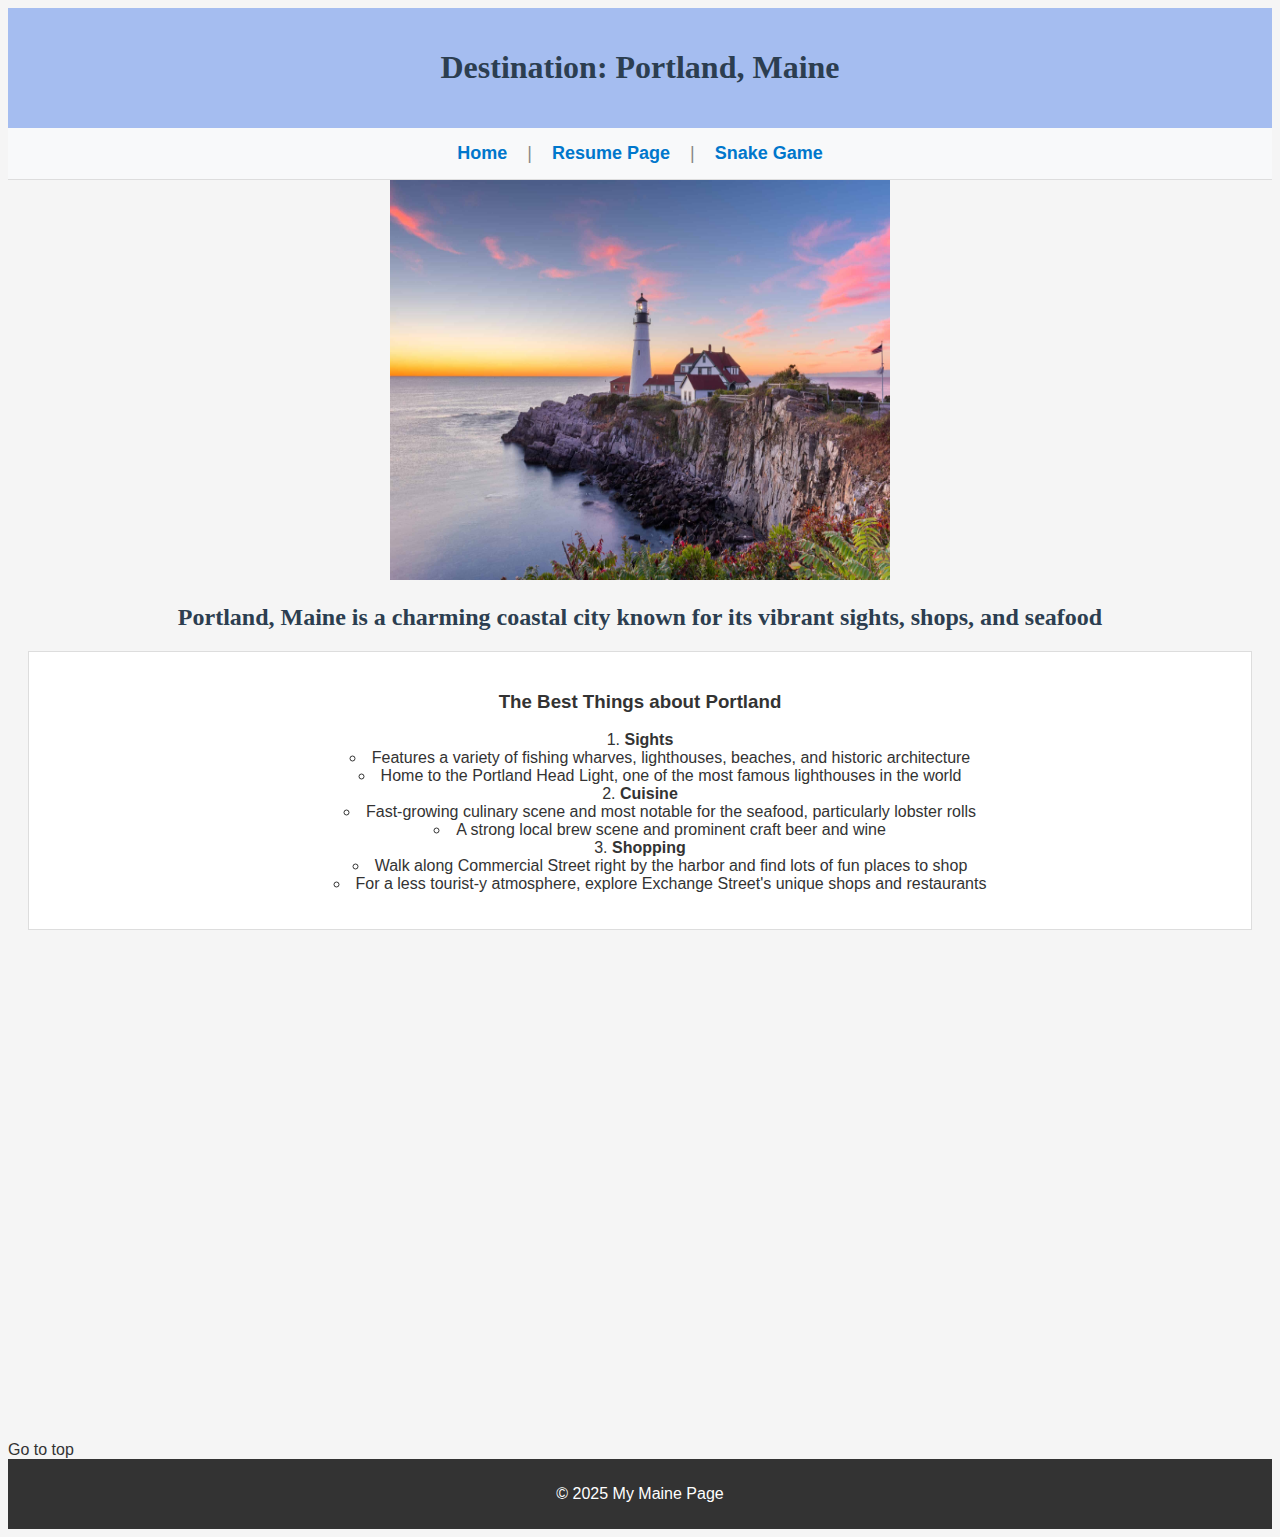
<file: scratch.html>
<!DOCTYPE html>
<html lang="en">
<head>
    <meta charset="UTF-8">
    <meta name="viewport" content="width=device-width, initial-scale=1.0">
    <title>Scratch Page</title>
    <link rel="stylesheet" href="css/scratch.css">
</head>
<body>
    <div id="header"><h1 id="top">Destination: Portland, Maine</h1></div>
    <!--these are my nav links. I'll want to reposition them later-->
    <nav class="navbar">
        <a href="scratch.html">Home</a>
        <span>|</span>
        <a href="index.html">Resume Page</a>
        <span>|</span>
        <a href="webapp.html">Snake Game</a>
      </nav>
    <div style="text-align: center;"><img src="assets/img/Portland-Maine-Lighthouse-1-scaled.jpg" alt="Portland Head Light" width="500px" height="400px"></div>
    <div id="header2"><h2>Portland, Maine is a charming coastal city known for its vibrant sights, shops, and seafood</h2></div>
    <div id="content"><h3>The Best Things about Portland</h3>
        <ol class="centered-list">
            <li><strong>Sights</strong>
              <ul>
                <li>Features a variety of fishing wharves, lighthouses, beaches, and historic architecture</li>
                <li>Home to the Portland Head Light, one of the most famous lighthouses in the world</li>
              </ul>
            </li>
          
            <li><strong>Cuisine</strong>
              <ul>
                <li>Fast-growing culinary scene and most notable for the seafood, particularly lobster rolls</li>
                <li>A strong local brew scene and prominent craft beer and wine</li>
              </ul>
            </li>
          
            <li><strong>Shopping</strong>
              <ul>
                <li>Walk along Commercial Street right by the harbor and find lots of fun places to shop</li>
                <li>For a less tourist-y atmosphere, explore Exchange Street's unique shops and restaurants</li>
              </ul>
            </li>
          </ol>
          </div>
    <div class="tableau-wrapper">
        <div class='tableauPlaceholder' id='viz1745038419366' style='position: relative'>
          <noscript>
            <a href='#'>
              <img alt='Dashboard 1 ' src='https://public.tableau.com/static/images/Po/PortlandMaine/Dashboard1/1_rss.png' style='border: none' />
            </a>
          </noscript>
          <object class='tableauViz' style='display:none;'>
            <param name='host_url' value='https%3A%2F%2Fpublic.tableau.com%2F' />
            <param name='embed_code_version' value='3' />
            <param name='site_root' value='' />
            <param name='name' value='PortlandMaine/Dashboard1' />
            <param name='tabs' value='no' />
            <param name='toolbar' value='yes' />
            <param name='static_image' value='https://public.tableau.com/static/images/Po/PortlandMaine/Dashboard1/1.png' />
            <param name='animate_transition' value='yes' />
            <param name='display_static_image' value='yes' />
            <param name='display_spinner' value='yes' />
            <param name='display_overlay' value='yes' />
            <param name='display_count' value='yes' />
            <param name='language' value='en-US' />
          </object>
        </div>
      </div>
      
      <script type='text/javascript'>
        var divElement = document.getElementById('viz1745038419366');
        var vizElement = divElement.getElementsByTagName('object')[0];
        vizElement.style.width = '1250px';
        vizElement.style.height = '1577px';
        var scriptElement = document.createElement('script');
        scriptElement.src = 'https://public.tableau.com/javascripts/api/viz_v1.js';
        vizElement.parentNode.insertBefore(scriptElement, vizElement);
      </script>      
    <br>
    <div class="video-wrapper"><iframe width="560" height="315" src="https://www.youtube.com/embed/uPA0WWPTQrs?si=FmVlRhhB8FFv6Ir9" title="YouTube video player" frameborder="0" allow="accelerometer; autoplay; clipboard-write; encrypted-media; gyroscope; picture-in-picture; web-share" referrerpolicy="strict-origin-when-cross-origin" allowfullscreen></iframe></div>
    <br>
    <div><a href="#top">Go to top</a></div>
    <div id="footer">
        <p>&copy; 2025 My Maine Page</p>
    </div>
</body>
</html>
</file>
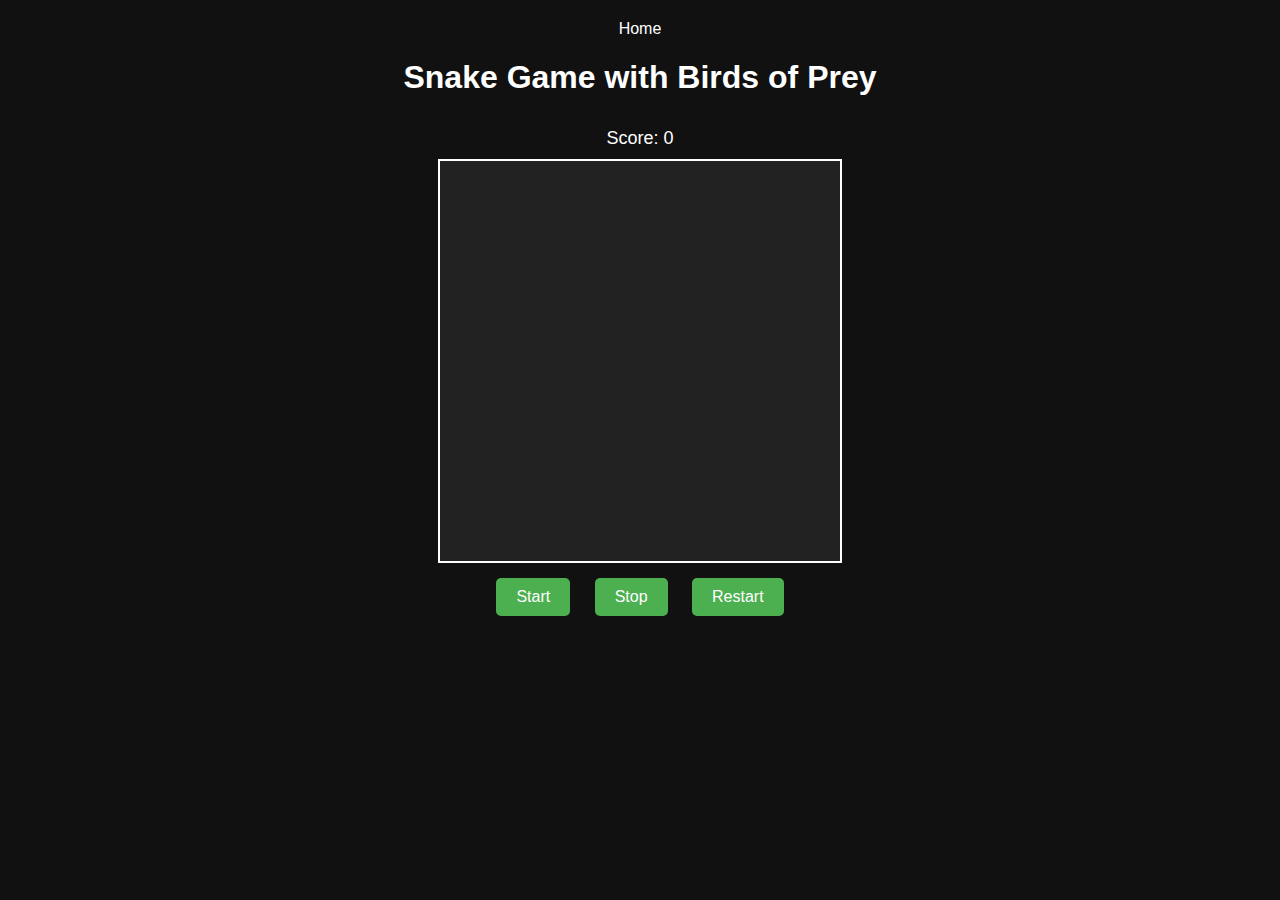
<file: webapp.html>
<!DOCTYPE html>
<html lang="en">
<head>
  <a href="scratch.html">Home</a>
  <meta charset="UTF-8">
  <title>Snake Game with Random Birds</title>
  <style>
    body {
      display: flex;
      flex-direction: column;
      align-items: center;
      font-family: sans-serif;
      background: #111;
      color: #fff;
      margin: 0;
      padding: 20px;
    }

    a{
    color: white;
    text-decoration: none;
    } 

    a:hover{
    text-decoration: underline;
    }
    
    canvas {
      background: #222;
      border: 2px solid #fff;
      margin-top: 10px;
    }

    .controls {
      margin-top: 15px;
    }

    button {
      padding: 10px 20px;
      font-size: 16px;
      margin: 0 10px;
      border: none;
      border-radius: 5px;
      background: #4caf50;
      color: white;
      cursor: pointer;
    }

    button:hover {
      background: #45a049;
    }

    #scoreDisplay {
      font-size: 18px;
      margin-top: 10px;
    }
  </style>
</head>
<body>

<h1>Snake Game with Birds of Prey</h1>
<div id="scoreDisplay">Score: 0</div>
<canvas id="gameCanvas" width="400" height="400"></canvas>

<div class="controls">
  <button onclick="startGame()">Start</button>
  <button onclick="stopGame()">Stop</button>
  <button onclick="restartGame()">Restart</button>
</div>

<!-- Sound Effects -->
<audio id="eatSound" src="https://freesound.org/data/previews/571/571697_1648170-lq.mp3"></audio>
<audio id="dieSound" src="https://freesound.org/data/previews/341/341695_3248244-lq.mp3"></audio>

<script>
  const canvas = document.getElementById("gameCanvas");
  const ctx = canvas.getContext("2d");
  const scoreDisplay = document.getElementById("scoreDisplay");
  const eatSound = document.getElementById("eatSound");
  const dieSound = document.getElementById("dieSound");

  const gridSize = 20;
  const tileCount = canvas.width / gridSize;

  let snake = [];
  let direction = { x: 0, y: 0 };
  let fruit = {};
  let birds = [];
  let gameInterval;
  let birdInterval;
  let score = 0;

  function resetGame() {
    snake = [{ x: 10, y: 10 }];
    direction = { x: 0, y: 0 };
    score = 0;
    birds = [];
    placeFruit();
    updateScore();
  }

  function startGame() {
    if (!gameInterval) gameInterval = setInterval(update, 100);
    if (!birdInterval) birdInterval = setInterval(spawnBird, 3000);
  }

  function stopGame() {
    clearInterval(gameInterval);
    clearInterval(birdInterval);
    gameInterval = null;
    birdInterval = null;
  }

  function restartGame() {
    stopGame();
    resetGame();
    draw();
  }

  function updateScore() {
    scoreDisplay.textContent = "Score: " + score;
  }

  function placeFruit() {
    fruit = {
      x: Math.floor(Math.random() * tileCount),
      y: Math.floor(Math.random() * tileCount)
    };
  }

  function spawnBird() {
    const vertical = Math.random() < 0.5;
    let bird;

    if (vertical) {
      // Vertical bird
      const x = Math.floor(Math.random() * tileCount);
      const topToBottom = Math.random() < 0.5;
      bird = {
        x: x,
        y: topToBottom ? 0 : tileCount - 1,
        dx: 0,
        dy: topToBottom ? 1 : -1
      };
    } else {
      // Horizontal bird
      const y = Math.floor(Math.random() * tileCount);
      const leftToRight = Math.random() < 0.5;
      bird = {
        x: leftToRight ? 0 : tileCount - 1,
        y: y,
        dx: leftToRight ? 1 : -1,
        dy: 0
      };
    }

    birds.push(bird);
  }

  function update() {
    const head = { ...snake[0] };
    head.x += direction.x;
    head.y += direction.y;

    if (
      head.x < 0 || head.x >= tileCount ||
      head.y < 0 || head.y >= tileCount ||
      snake.slice(1).some(segment => segment.x === head.x && segment.y === head.y)
    ) {
      endGame("Game Over! You crashed.");
      return;
    }

    // Check bird HEAD collision only
    for (let bird of birds) {
      if (head.x === bird.x && head.y === bird.y) {
        endGame("Game Over! A bird got your head!");
        return;
      }
    }

    snake.unshift(head);

    if (head.x === fruit.x && head.y === fruit.y) {
      score++;
      updateScore();
      eatSound.play();
      placeFruit();
    } else {
      snake.pop();
    }

    // Move birds
    for (let bird of birds) {
      bird.x += bird.dx;
      bird.y += bird.dy;
    }

    // Remove offscreen birds
    birds = birds.filter(b =>
      b.x >= 0 && b.x < tileCount &&
      b.y >= 0 && b.y < tileCount
    );

    draw();
  }

  function endGame(message) {
    stopGame();
    dieSound.play();
    alert(message + " Score: " + score);
  }

  function draw() {
    ctx.fillStyle = "#222";
    ctx.fillRect(0, 0, canvas.width, canvas.height);

    // Draw fruit
    ctx.fillStyle = "red";
    ctx.fillRect(fruit.x * gridSize, fruit.y * gridSize, gridSize, gridSize);

    // Draw snake
    ctx.fillStyle = "lime";
    for (let segment of snake) {
      ctx.fillRect(segment.x * gridSize, segment.y * gridSize, gridSize - 2, gridSize - 2);
    }

    // Draw birds
    ctx.fillStyle = "orange";
    for (let bird of birds) {
      ctx.beginPath();
      ctx.arc(bird.x * gridSize + gridSize / 2, bird.y * gridSize + gridSize / 2, 6, 0, Math.PI * 2);
      ctx.fill();
    }
  }

  window.addEventListener("keydown", e => {
    switch (e.key) {
      case "ArrowUp":
        if (direction.y === 0) direction = { x: 0, y: -1 };
        break;
      case "ArrowDown":
        if (direction.y === 0) direction = { x: 0, y: 1 };
        break;
      case "ArrowLeft":
        if (direction.x === 0) direction = { x: -1, y: 0 };
        break;
      case "ArrowRight":
        if (direction.x === 0) direction = { x: 1, y: 0 };
        break;
    }
  });

  draw(); // Initial draw
</script>

</body>
</html>
</file>
<file: css/scratch.css>
body{
    font-family: Arial, Helvetica, sans-serif;
    color: #333;
    background-color: whitesmoke;
}

#header{
    background-color:rgb(165, 189, 240);
    color: white;
    padding: 20px;
    text-align: center;
}

#header2{
    color: white;
    text-align: center;
}

#content{
    background-color: #ffffff;
    padding: 20px;
    margin: 20px;
    border: 1px solid #ddd;
    text-align: center;
}

.centered-list {
    list-style-position: inside;
    text-align: center;
    padding-left: 0;
  }

#footer {
    background-color: #333;
    color: #fff;
    text-align: center;
    padding: 10px;
}

h1, h2 {
    font-family: 'Georgia', serif;
    color: #2c3e50;
  }

.tableau-wrapper {
    display: flex;
    justify-content: center;
    align-items: center;
    margin: 40px 0;
}

.video-wrapper {
    display: flex;
    justify-content: center;
    margin: 40px 0;
}

a{
    color: #333;
    text-decoration: none;
}

a:hover{
    text-decoration: underline;
}

.navbar {
    text-align: center;
    background-color: #f8f9fa;
    padding: 15px 0;
    font-family: 'Segoe UI', sans-serif;
    font-size: 18px;
    border-bottom: 1px solid #ddd;
  }
  
  .navbar a {
    color: #0077cc;
    text-decoration: none;
    margin: 0 10px;
    font-weight: bold;
    transition: color 0.3s;
  }
  
  .navbar a:hover {
    color: #005999;
    text-decoration: underline;
  }
  
  .navbar span {
    color: #888;
    margin: 0 5px;
  }
</file>
